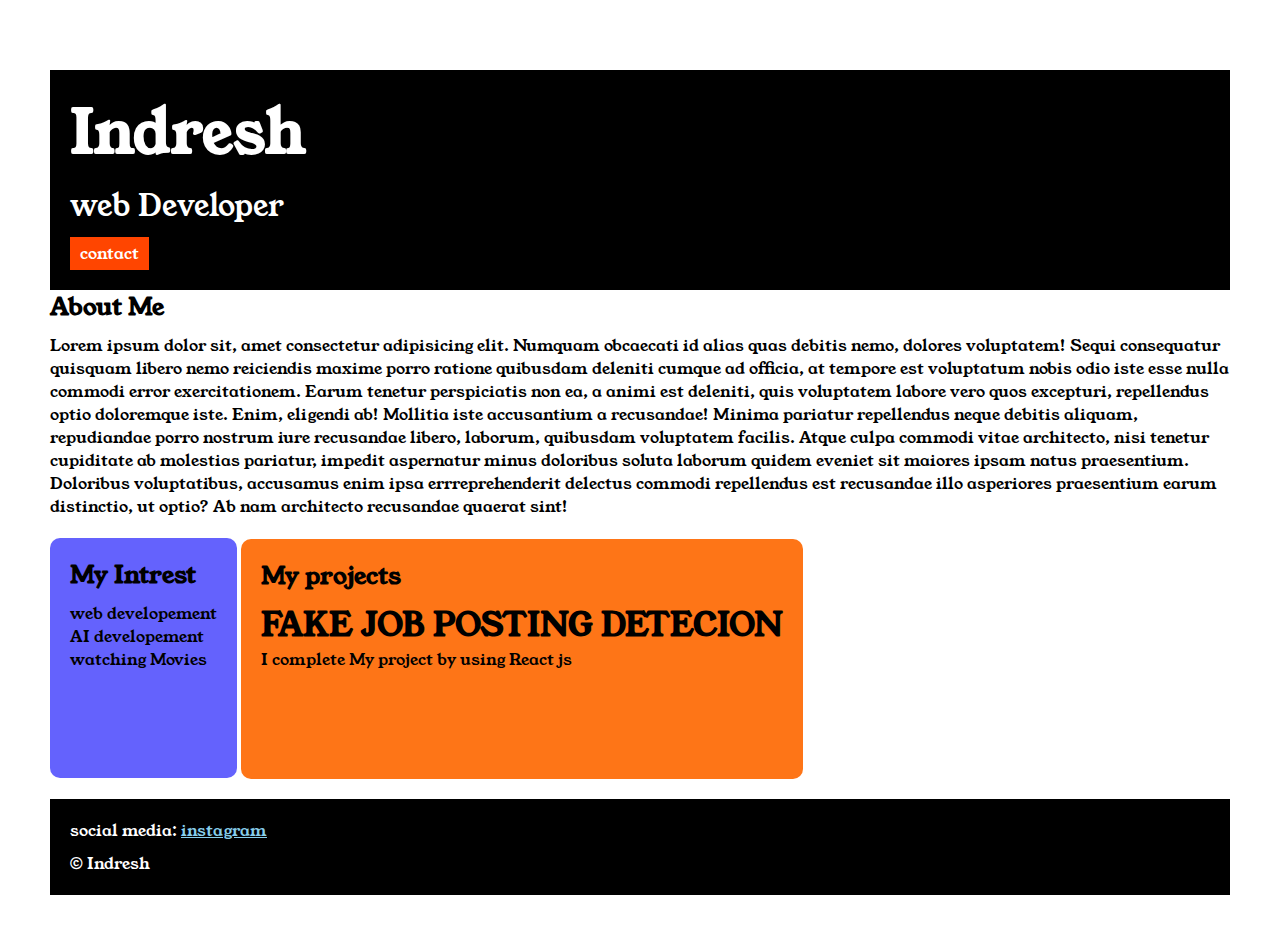
<file: index.html>
<!DOCTYPE html>

<html>

<head>
    <title>portofolio</title>
    <link rel="stylesheet" href="style.css">
    <link rel="preconnect" href="https://fonts.googleapis.com">
<link rel="preconnect" href="https://fonts.gstatic.com" crossorigin>
<link href="https://fonts.googleapis.com/css2?family=Young+Serif&display=swap" rel="stylesheet">
</head>

<body>
<div class="container">


    <div class="section-one">
        <h1 class="section-one__name">Indresh</h1>
    <p class="section-one__role">web Developer</p>
    <a class="section-one__contact" href="contact.html">contact</a>

    </div>

    <div class="section two">
         <h2 class="section-two__title">About Me</h2>
    <p class="section-two__desc">Lorem ipsum dolor sit, amet consectetur adipisicing elit. Numquam obcaecati id alias quas debitis nemo, dolores
        voluptatem! Sequi consequatur quisquam libero nemo reiciendis maxime porro ratione quibusdam deleniti cumque ad
        officia, at tempore est voluptatum nobis odio iste esse nulla commodi error exercitationem. Earum tenetur
        perspiciatis non ea, a animi est deleniti, quis voluptatem labore vero quos excepturi, repellendus optio
        doloremque iste. Enim, eligendi ab! Mollitia iste accusantium a recusandae! Minima pariatur repellendus neque
        debitis aliquam, repudiandae porro nostrum iure recusandae libero, laborum, quibusdam voluptatem facilis. Atque
        culpa commodi vitae architecto, nisi tenetur cupiditate ab molestias pariatur, impedit aspernatur minus
        doloribus soluta laborum quidem eveniet sit maiores ipsam natus praesentium. Doloribus voluptatibus, accusamus
        enim ipsa errreprehenderit delectus commodi repellendus est recusandae illo
        asperiores praesentium earum distinctio, ut optio? Ab nam architecto recusandae quaerat sint!</p>

    </div>
    
    <div class="section-three">
        <h2 class="section-three__title">My Intrest</h2>
    <ul class="section-three__desc">
        <li>web developement</li>
        <li>AI developement</li>
        <li>watching Movies</li>
    </ul>

    </div>

    <div class="section-four">
         <h2 class="section-four__title">My projects</h2>
    <ul class="section-four__desc">
        <li>
            <h1>
                FAKE JOB POSTING DETECION
            </h1>
            <p>
                I complete My project by using React js
            </p>


        </li>

    </ul>
    </div>

   <div class="section-five">

 <p class="section-five__title">social media:
        <a href="https://www.instagram.com/">instagram</a>
    </p>

    <p class="section-five__desc">&copy; Indresh</p>
      </div>


    </div>
</body>

</html>
</file>
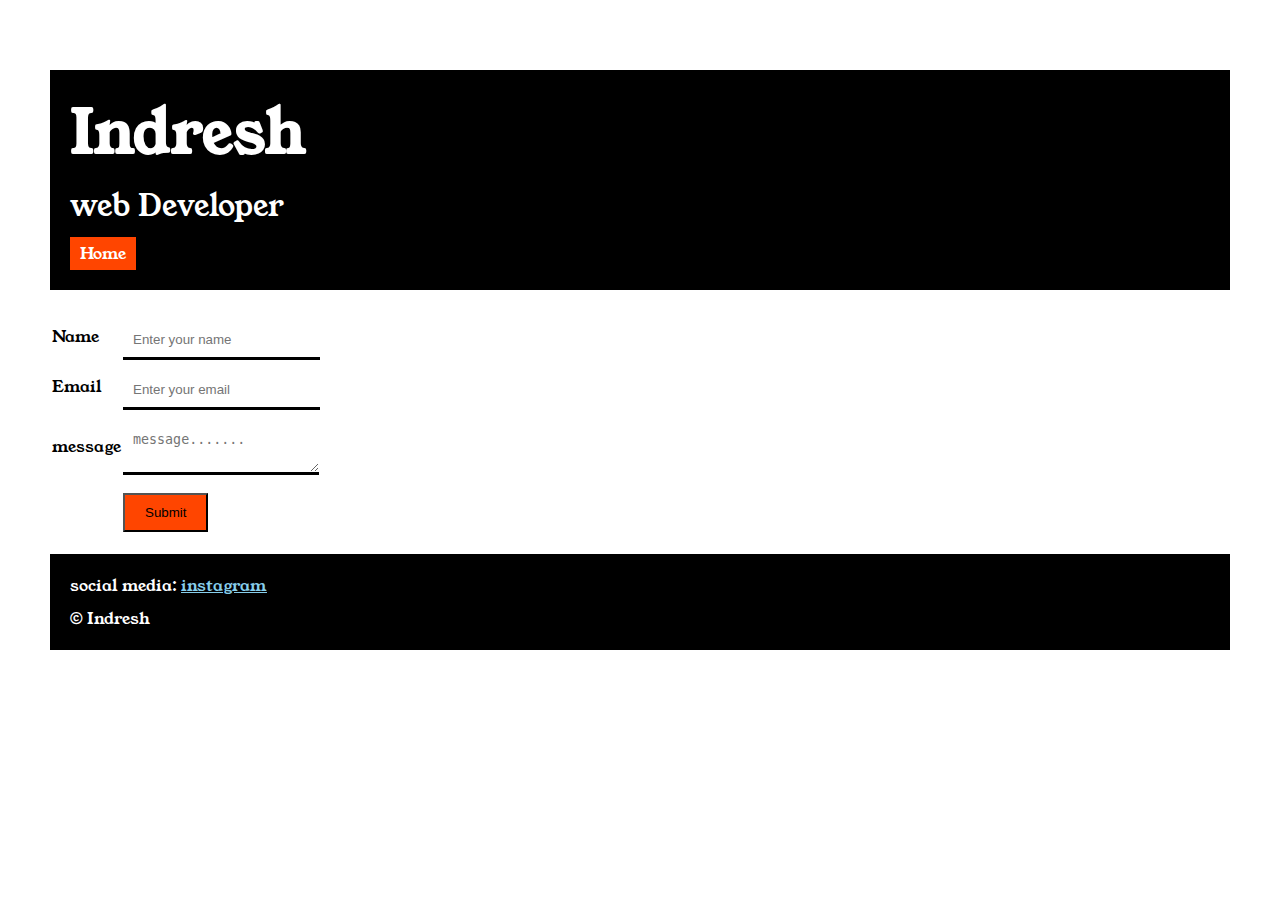
<file: contact.html>
<!DOCTYPE html>
<html lang="en">

<head>
    <meta charset="UTF-8">
    <meta name="viewport" content="width=device-width, initial-scale=1.0">
    <title>contact</title>
    <link rel="stylesheet" href="style.css">
    <link rel="preconnect" href="https://fonts.googleapis.com">
<link rel="preconnect" href="https://fonts.gstatic.com" crossorigin>
<link href="https://fonts.googleapis.com/css2?family=Young+Serif&display=swap" rel="stylesheet">
</head>

<body>
    <div class="container">
    <div class="section-one">
        <h1 class="section-one__name">Indresh</h1>
    <p class="section-one__role">web Developer</p>
    <a class="section-one__contact" href="index.html">Home</a>

    </div>
<div class="contact-form">
<form>
        <table>
            <tr>
                <td>Name</td>
                <td><input type="text" placeholder="Enter your name"class="contact-form__input"></td>

            </tr>
            <tr>
                <td>Email</td>
                <td><input type="email" placeholder="Enter your email"class="contact-form__input"></td>
            </tr>
            <tr>
                <td>message</td>
                <td>
                    <textarea placeholder="message......."class="contact-form__textarea"></textarea>
                </td>
            </tr>
            <tr>
                <td></td>
                <td><input type="submit"class="contact-form__submit"></td>
            </tr>
        </table>
    </form>
</div>
    
     <div class="section-five">

 <p class="section-five__title">social media:
        <a href="https://www.instagram.com/">instagram</a>
    </p>

    <p class="section-five__desc">&copy; Indresh</p>
      </div>
</div>
</body>

</html>
</file>
<file: style.css>
*{
    padding: 0;
    margin: 0;
}
body{
    font-family: 'Young Serif',serif;
}
.container{
    padding: 50px;
}
.section-one{
    background-color: black;
    color: white;
    padding: 20px;
}
.section-one__contact{
    background-color: orangered;
    color: white;
    text-decoration: none;
    padding-left: 10px;
    padding-right: 10px;
    padding-top: 5px;
    padding-bottom: 5px;
    display: inline-block;
    margin-top: 10px;
}
.section-one__name{
    font-size: 60px;
}
.section-one__role{
    font-size: 30px;
    margin-top: 10px;
}
.section-one,.section-two,.section-three,.section-four,.section-five{
    margin-top: 20px;
}
.section-one__desc,.section-two__desc,.section-three__desc,.section-four__desc,.section-five__desc{
    margin-top: 10px;

}
.section-five{
    background-color: black;
    color: white;
    padding: 20px;
}
.section-five__title a{
    color: skyblue;
}
.section-three li,.section-four li{
    list-style: none;
}
.section-three{
    background-color: #6462FD;
    color: black;
    padding: 20px;
    display: inline-block;
    height: 200px;
    border-radius: 10px;
}
.section-four{
    background-color: #FE7517;
    color: black;
    padding: 20px;
    display: inline-block;
    height: 200px;
    border-radius: 10px;
}
.contact-form{
    margin-top: 20px;
}
.contact-form__input,.contact-form__textarea,.contact-form__submit{
    margin-top: 10px;
}

.contact-form__input{
    padding: 10px;
    border: none;
    border-bottom: solid black ;
}

.contact-form__textarea{
    padding: 10px;
    border: none;
    border-bottom: solid black ;
}

.contact-form__submit{
    padding-top: 10px;
    padding-bottom: 10px;
    padding-left: 20px;
    padding-right: 20px;
    background-color: orangered;
    color: black;
    border: no;
}
</file>
